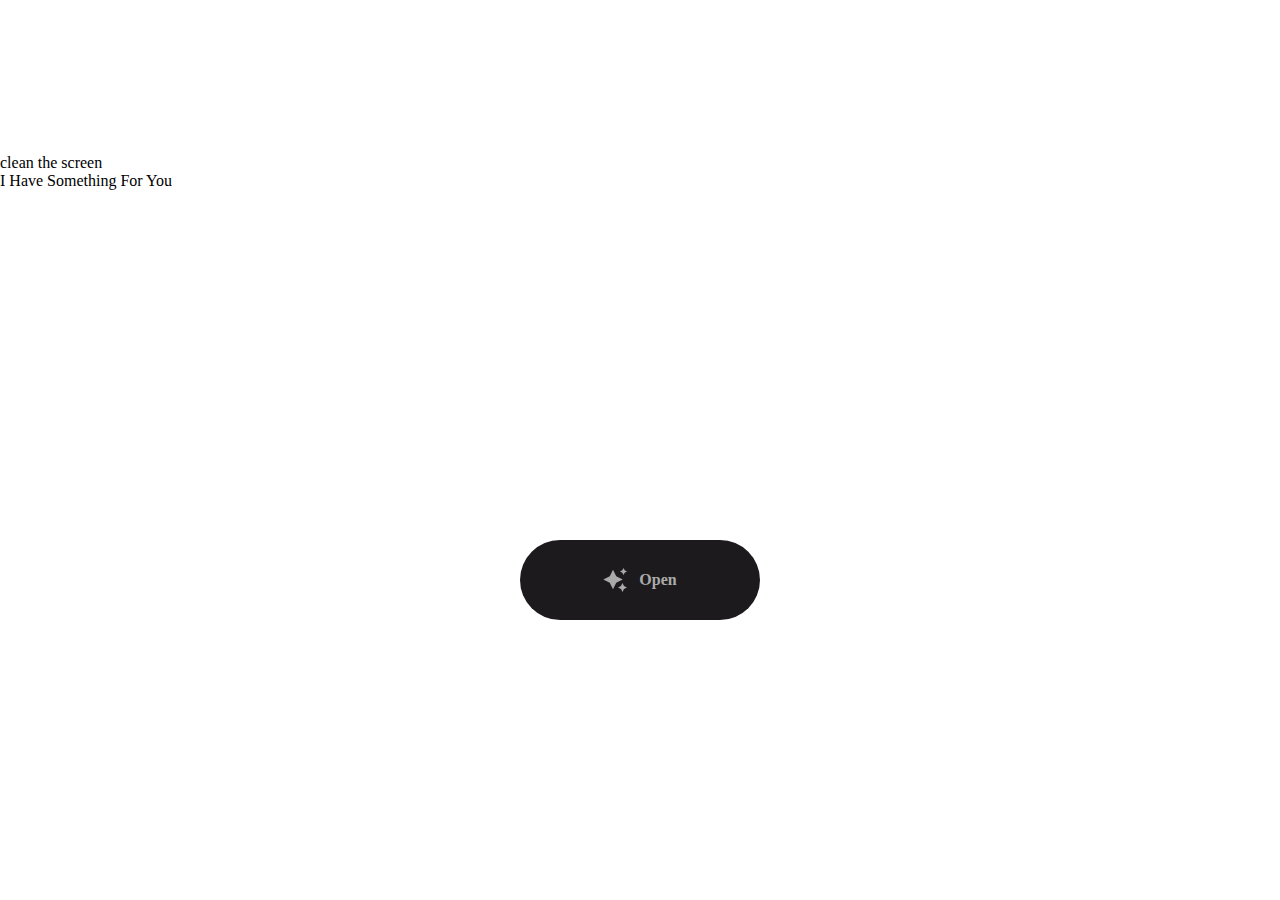
<file: first.html>
<!DOCTYPE html>
<html lang="en">
<head>
    <meta charset="UTF-8">
    <meta name="viewport" content="width=device-width, initial-scale=1.0">
    <link rel="stylesheet" href="first.css">
    <script src="first.js" type="module" src="your-script.js" defer></script>
    <title>She Likes Flowers | Aoudumber Bade</title>
</head>
<body>
    <div class="container">
        <canvas id="canvas"></canvas>
        <div class="clean-btn">
            clean the screen
        </div>
    </div>
    
    <div class="name">
        I Have Something For You
    </div>

     <!-- Button -->
  <div style="position: absolute; top: 60vh; width: 100%; display: flex; justify-content: center;">
    <a href="flower.html" class="btn">
      <svg height="24" width="24" fill="#FFFFFF" viewBox="0 0 24 24" data-name="Layer 1" id="Layer_1" class="sparkle">
        <path
          d="M10,21.236,6.755,14.745.264,11.5,6.755,8.255,10,1.764l3.245,6.491L19.736,11.5l-6.491,3.245ZM18,21l1.5,3L21,21l3-1.5L21,18l-1.5-3L18,18l-3,1.5ZM19.333,4.667,20.5,7l1.167-2.333L24,3.5,21.667,2.333,20.5,0,19.333,2.333,17,3.5Z">
        </path>
      </svg>

      <span class="text">Open</span>
    </a>
  </div>
    
    <script type="x-shader/x-fragment" id="fragmentShader">
        #define PI 3.14159265359
    
        uniform float u_ratio;
        uniform float u_moving;
        uniform float u_stop_time;
        uniform float u_speed;
        uniform vec2 u_stop_randomizer;
        uniform float u_clean;
        uniform vec2 u_point;
        uniform sampler2D u_texture;
        varying vec2 vUv;
    
        float rand(vec2 n) {
            return fract(sin(dot(n, vec2(12.9898, 4.1414))) * 43758.5453);
        }
        float noise(vec2 n) {
            const vec2 d = vec2(0., 1.);
            vec2 b = floor(n), f = smoothstep(vec2(0.), vec2(1.), fract(n));
            return mix(mix(rand(b), rand(b + d.yx), f.x), mix(rand(b + d.xy), rand(b + d.yy), f.x), f.y);
        }
    
        float flower_shape(vec2 _point, float _size, float _outline, float _tickniess, float _noise, float _angle_offset) {
            float random_by_uv = noise(vUv);
    
            float petals_thickness = .5;
            float petals_number = 5. + floor(u_stop_randomizer[0] * 4.);
            float angle_animated_offset = .7 * (random_by_uv - .5) / (1. + 30. * u_stop_time);
            float flower_angle = atan(_point.y, _point.x) - angle_animated_offset;
            float flower_sectoral_shape = abs(sin(flower_angle * .5 * petals_number + _angle_offset)) + _tickniess * petals_thickness;
    
            vec2 flower_size_range = vec2(4., 18.);
            float flower_radial_shape = length(_point) * (flower_size_range[0] + flower_size_range[1] * u_stop_randomizer[0]);
            float radius_noise = sin(flower_angle * 13. + 15. * random_by_uv);
            flower_radial_shape += _noise * radius_noise;
    
            float flower_radius_grow = min(20000. * u_stop_time, 1.);
            flower_radius_grow = 1. / flower_radius_grow;
    
            float flower_shape = 1. - smoothstep(0., _size * flower_sectoral_shape, _outline * flower_radius_grow * flower_radial_shape);
            flower_shape *= (1. - u_moving);
    
            flower_shape *= (1. - step(1., u_stop_time));
    
            return flower_shape;
        }
    
        void main() {
    
            vec3 base = texture2D(u_texture, vUv).xyz;
            vec2 cursor = vUv - u_point.xy;
            cursor.x *= u_ratio;
    
            // ========================================
            // STEM
    
            vec3 stem_color = vec3(0., 2., 1.5);
            float stem_radius = .003 * u_speed * u_moving;
            float stem_shape = 1. - pow(smoothstep(0., stem_radius, dot(cursor, cursor)), .03);
            vec3 stem = stem_shape * stem_color;
    
            // ========================================
            // FLOWER
    
            // flower_shape:
            // - center
            // - size coefficient
            // - bright outline width
            // - extra sectoral weight
            // - noise power
            // - angle offset
    
            vec3 flower_color = vec3(.7 + u_stop_randomizer[1], .8 * u_stop_randomizer[1], 2.9 + u_stop_randomizer[0] * .6);
            vec3 flower_new = flower_color * flower_shape(cursor, 1., .96, 1., .15, 0.);
            vec3 flower_mask = 1. - vec3(flower_shape(cursor, 1.05, 1.07, 1., .15, 0.));
            vec3 flower_mid = vec3(-.6) * flower_shape(cursor, .15, 1., 2., .1, 1.9);
    
            vec3 color = base * flower_mask + (flower_new + flower_mid + stem);
            color *= u_clean;
            color = clamp(color, vec3(.0, .0, .15), vec3(1., 1., .4));
    
            gl_FragColor = vec4(color, 1.);
        }
    
    </script>
    
    <script type="x-shader/x-vertex" id="vertexShader">
        varying vec2 vUv;
    
        void main() {
            vUv = uv;
            gl_Position = vec4(position, 1.);
        }
    </script>
</body>
</html>
</file>
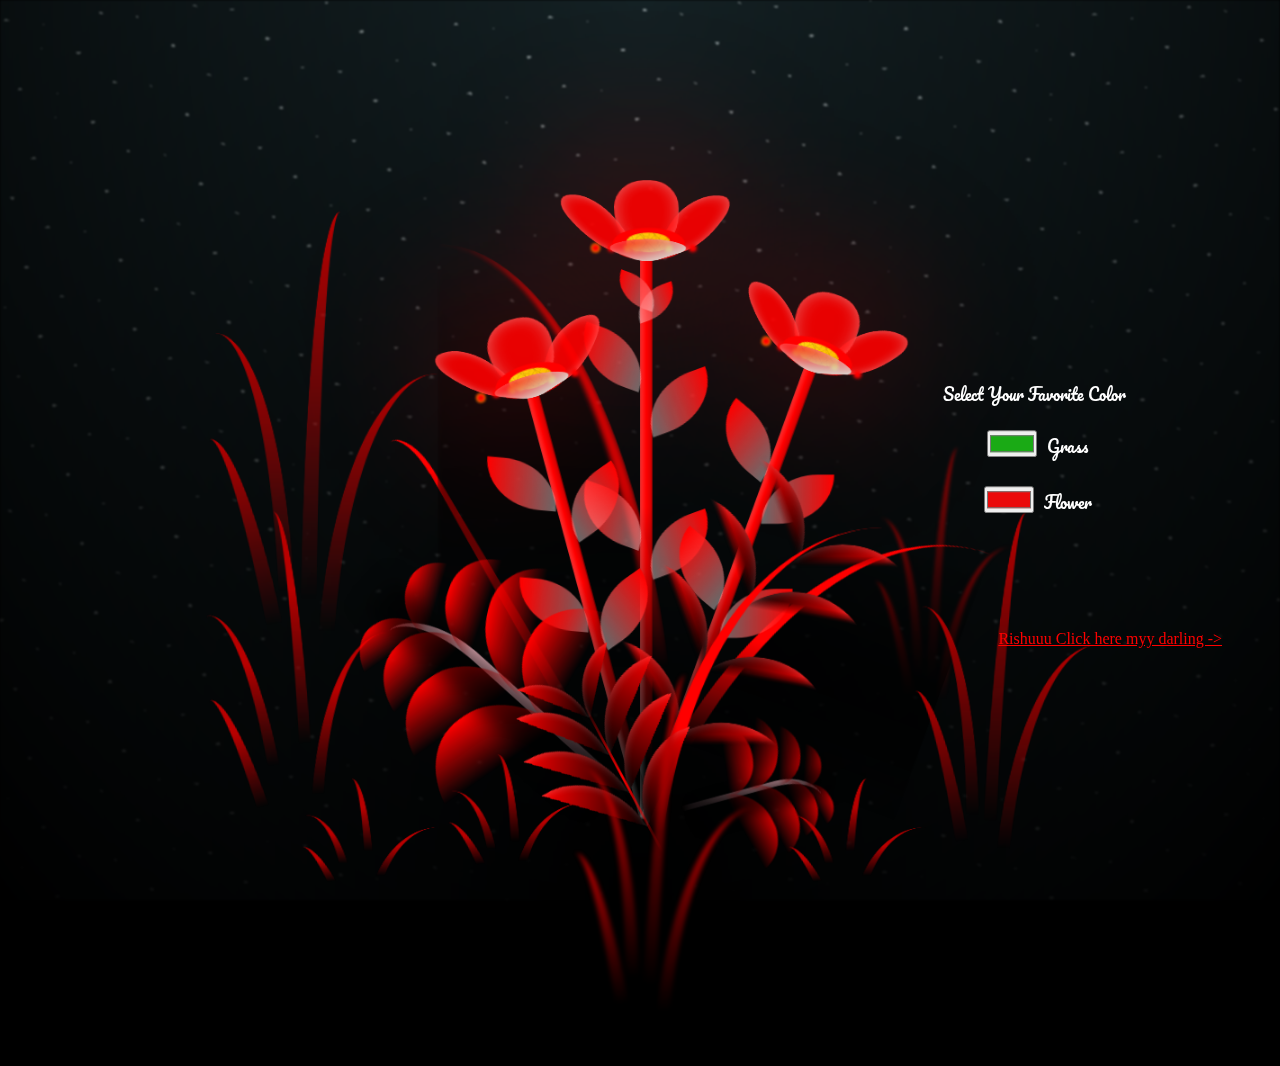
<file: flower.html>
<!DOCTYPE html>
<html lang="en">

<head>
  <meta charset="UTF-8">
  <meta http-equiv="X-UA-Compatible" content="IE=edge">
  <meta name="viewport" content="width=device-width, initial-scale=1.0">
  <link rel="shortcut icon" href="images/gift.png" type="image/x-icon">
  <link rel="stylesheet" href="flower.css">

  <!-- Document Title -->
  <title>FLOWERS</title>
</head>

<body class="not-loaded">

  <div class="color">
    <p>Select Your Favorite Color</p>

    <div>
      <input type="color" id="grass" name="head" value="#1aaa15" />
      <label for="head">Grass</label>
    </div>

    <div>
      <input type="color" id="flower" name="body" value="#eb0909" />
      <label for="body">Flower</label>
    </div>
  </div>

  <!-- Background -->
  <div class="night"></div>

  <!-- Flower -->
  <div class="flowers">
    <div class="flower flower--1">
      <div class="flower__leafs flower__leafs--1">
        <div class="flower__leaf flower__leaf--1"></div>
        <div class="flower__leaf flower__leaf--2"></div>
        <div class="flower__leaf flower__leaf--3"></div>
        <div class="flower__leaf flower__leaf--4"></div>
        <div class="flower__white-circle"></div>

        <div class="flower__light flower__light--1"></div>
        <div class="flower__light flower__light--2"></div>
        <div class="flower__light flower__light--3"></div>
        <div class="flower__light flower__light--4"></div>
        <div class="flower__light flower__light--5"></div>
        <div class="flower__light flower__light--6"></div>
        <div class="flower__light flower__light--7"></div>
        <div class="flower__light flower__light--8"></div>

      </div>
      <div class="flower__line">
        <div class="flower__line__leaf flower__line__leaf--1"></div>
        <div class="flower__line__leaf flower__line__leaf--2"></div>
        <div class="flower__line__leaf flower__line__leaf--3"></div>
        <div class="flower__line__leaf flower__line__leaf--4"></div>
        <div class="flower__line__leaf flower__line__leaf--5"></div>
        <div class="flower__line__leaf flower__line__leaf--6"></div>
      </div>
    </div>

    <div class="flower flower--2">
      <div class="flower__leafs flower__leafs--2">
        <div class="flower__leaf flower__leaf--1"></div>
        <div class="flower__leaf flower__leaf--2"></div>
        <div class="flower__leaf flower__leaf--3"></div>
        <div class="flower__leaf flower__leaf--4"></div>
        <div class="flower__white-circle"></div>

        <div class="flower__light flower__light--1"></div>
        <div class="flower__light flower__light--2"></div>
        <div class="flower__light flower__light--3"></div>
        <div class="flower__light flower__light--4"></div>
        <div class="flower__light flower__light--5"></div>
        <div class="flower__light flower__light--6"></div>
        <div class="flower__light flower__light--7"></div>
        <div class="flower__light flower__light--8"></div>

      </div>
      <div class="flower__line">
        <div class="flower__line__leaf flower__line__leaf--1"></div>
        <div class="flower__line__leaf flower__line__leaf--2"></div>
        <div class="flower__line__leaf flower__line__leaf--3"></div>
        <div class="flower__line__leaf flower__line__leaf--4"></div>
      </div>
    </div>

    <div class="flower flower--3">
      <div class="flower__leafs flower__leafs--3">
        <div class="flower__leaf flower__leaf--1"></div>
        <div class="flower__leaf flower__leaf--2"></div>
        <div class="flower__leaf flower__leaf--3"></div>
        <div class="flower__leaf flower__leaf--4"></div>
        <div class="flower__white-circle"></div>

        <div class="flower__light flower__light--1"></div>
        <div class="flower__light flower__light--2"></div>
        <div class="flower__light flower__light--3"></div>
        <div class="flower__light flower__light--4"></div>
        <div class="flower__light flower__light--5"></div>
        <div class="flower__light flower__light--6"></div>
        <div class="flower__light flower__light--7"></div>
        <div class="flower__light flower__light--8"></div>

      </div>
      <div class="flower__line">
        <div class="flower__line__leaf flower__line__leaf--1"></div>
        <div class="flower__line__leaf flower__line__leaf--2"></div>
        <div class="flower__line__leaf flower__line__leaf--3"></div>
        <div class="flower__line__leaf flower__line__leaf--4"></div>
      </div>
    </div>

    <div class="grow-ans" style="--d:1.2s">
      <div class="flower__g-long">
        <div class="flower__g-long__top"></div>
        <div class="flower__g-long__bottom"></div>
      </div>
    </div>

    <div class="growing-grass">
      <div class="flower__grass flower__grass--1">
        <div class="flower__grass--top"></div>
        <div class="flower__grass--bottom"></div>
        <div class="flower__grass__leaf flower__grass__leaf--1"></div>
        <div class="flower__grass__leaf flower__grass__leaf--2"></div>
        <div class="flower__grass__leaf flower__grass__leaf--3"></div>
        <div class="flower__grass__leaf flower__grass__leaf--4"></div>
        <div class="flower__grass__leaf flower__grass__leaf--5"></div>
        <div class="flower__grass__leaf flower__grass__leaf--6"></div>
        <div class="flower__grass__leaf flower__grass__leaf--7"></div>
        <div class="flower__grass__leaf flower__grass__leaf--8"></div>
        <div class="flower__grass__overlay"></div>
      </div>
    </div>

    <div class="growing-grass">
      <div class="flower__grass flower__grass--2">
        <div class="flower__grass--top"></div>
        <div class="flower__grass--bottom"></div>
        <div class="flower__grass__leaf flower__grass__leaf--1"></div>
        <div class="flower__grass__leaf flower__grass__leaf--2"></div>
        <div class="flower__grass__leaf flower__grass__leaf--3"></div>
        <div class="flower__grass__leaf flower__grass__leaf--4"></div>
        <div class="flower__grass__leaf flower__grass__leaf--5"></div>
        <div class="flower__grass__leaf flower__grass__leaf--6"></div>
        <div class="flower__grass__leaf flower__grass__leaf--7"></div>
        <div class="flower__grass__leaf flower__grass__leaf--8"></div>
        <div class="flower__grass__overlay"></div>
      </div>
    </div>

    <div class="grow-ans" style="--d:2.4s">
      <div class="flower__g-right flower__g-right--1">
        <div class="leaf"></div>
      </div>
    </div>

    <div class="grow-ans" style="--d:2.8s">
      <div class="flower__g-right flower__g-right--2">
        <div class="leaf"></div>
      </div>
    </div>

    <div class="grow-ans" style="--d:2.8s">
      <div class="flower__g-front">
        <div class="flower__g-front__leaf-wrapper flower__g-front__leaf-wrapper--1">
          <div class="flower__g-front__leaf"></div>
        </div>
        <div class="flower__g-front__leaf-wrapper flower__g-front__leaf-wrapper--2">
          <div class="flower__g-front__leaf"></div>
        </div>
        <div class="flower__g-front__leaf-wrapper flower__g-front__leaf-wrapper--3">
          <div class="flower__g-front__leaf"></div>
        </div>
        <div class="flower__g-front__leaf-wrapper flower__g-front__leaf-wrapper--4">
          <div class="flower__g-front__leaf"></div>
        </div>
        <div class="flower__g-front__leaf-wrapper flower__g-front__leaf-wrapper--5">
          <div class="flower__g-front__leaf"></div>
        </div>
        <div class="flower__g-front__leaf-wrapper flower__g-front__leaf-wrapper--6">
          <div class="flower__g-front__leaf"></div>
        </div>
        <div class="flower__g-front__leaf-wrapper flower__g-front__leaf-wrapper--7">
          <div class="flower__g-front__leaf"></div>
        </div>
        <div class="flower__g-front__leaf-wrapper flower__g-front__leaf-wrapper--8">
          <div class="flower__g-front__leaf"></div>
        </div>
        <div class="flower__g-front__line"></div>
      </div>
    </div>

    <div class="grow-ans" style="--d:3.2s">
      <div class="flower__g-fr">
        <div class="leaf"></div>
        <div class="flower__g-fr__leaf flower__g-fr__leaf--1"></div>
        <div class="flower__g-fr__leaf flower__g-fr__leaf--2"></div>
        <div class="flower__g-fr__leaf flower__g-fr__leaf--3"></div>
        <div class="flower__g-fr__leaf flower__g-fr__leaf--4"></div>
        <div class="flower__g-fr__leaf flower__g-fr__leaf--5"></div>
        <div class="flower__g-fr__leaf flower__g-fr__leaf--6"></div>
        <div class="flower__g-fr__leaf flower__g-fr__leaf--7"></div>
        <div class="flower__g-fr__leaf flower__g-fr__leaf--8"></div>
      </div>
    </div>

    <div class="long-g long-g--0">
      <div class="grow-ans" style="--d:3s">
        <div class="leaf leaf--0"></div>
      </div>
      <div class="grow-ans" style="--d:2.2s">
        <div class="leaf leaf--1"></div>
      </div>
      <div class="grow-ans" style="--d:3.4s">
        <div class="leaf leaf--2"></div>
      </div>
      <div class="grow-ans" style="--d:3.6s">
        <div class="leaf leaf--3"></div>
      </div>
    </div>

    <div class="long-g long-g--1">
      <div class="grow-ans" style="--d:3.6s">
        <div class="leaf leaf--0"></div>
      </div>
      <div class="grow-ans" style="--d:3.8s">
        <div class="leaf leaf--1"></div>
      </div>
      <div class="grow-ans" style="--d:4s">
        <div class="leaf leaf--2"></div>
      </div>
      <div class="grow-ans" style="--d:4.2s">
        <div class="leaf leaf--3"></div>
      </div>
    </div>

    <div class="long-g long-g--2">
      <div class="grow-ans" style="--d:4s">
        <div class="leaf leaf--0"></div>
      </div>
      <div class="grow-ans" style="--d:4.2s">
        <div class="leaf leaf--1"></div>
      </div>
      <div class="grow-ans" style="--d:4.4s">
        <div class="leaf leaf--2"></div>
      </div>
      <div class="grow-ans" style="--d:4.6s">
        <div class="leaf leaf--3"></div>
      </div>
    </div>

    <div class="long-g long-g--3">
      <div class="grow-ans" style="--d:4s">
        <div class="leaf leaf--0"></div>
      </div>
      <div class="grow-ans" style="--d:4.2s">
        <div class="leaf leaf--1"></div>
      </div>
      <div class="grow-ans" style="--d:3s">
        <div class="leaf leaf--2"></div>
      </div>
      <div class="grow-ans" style="--d:3.6s">
        <div class="leaf leaf--3"></div>
      </div>
    </div>

    <div class="long-g long-g--4">
      <div class="grow-ans" style="--d:4s">
        <div class="leaf leaf--0"></div>
      </div>
      <div class="grow-ans" style="--d:4.2s">
        <div class="leaf leaf--1"></div>
      </div>
      <div class="grow-ans" style="--d:3s">
        <div class="leaf leaf--2"></div>
      </div>
      <div class="grow-ans" style="--d:3.6s">
        <div class="leaf leaf--3"></div>
      </div>
    </div>

    <div class="long-g long-g--5">
      <div class="grow-ans" style="--d:4s">
        <div class="leaf leaf--0"></div>
      </div>
      <div class="grow-ans" style="--d:4.2s">
        <div class="leaf leaf--1"></div>
      </div>
      <div class="grow-ans" style="--d:3s">
        <div class="leaf leaf--2"></div>
      </div>
      <div class="grow-ans" style="--d:3.6s">
        <div class="leaf leaf--3"></div>
      </div>
    </div>

    <div class="long-g long-g--6">
      <div class="grow-ans" style="--d:4.2s">
        <div class="leaf leaf--0"></div>
      </div>
      <div class="grow-ans" style="--d:4.4s">
        <div class="leaf leaf--1"></div>
      </div>
      <div class="grow-ans" style="--d:4.6s">
        <div class="leaf leaf--2"></div>
      </div>
      <div class="grow-ans" style="--d:4.8s">
        <div class="leaf leaf--3"></div>
      </div>
    </div>

    <div class="long-g long-g--7">
      <div class="grow-ans" style="--d:3s">
        <div class="leaf leaf--0"></div>
      </div>
      <div class="grow-ans" style="--d:3.2s">
        <div class="leaf leaf--1"></div>
      </div>
      <div class="grow-ans" style="--d:3.5s">
        <div class="leaf leaf--2"></div>
      </div>
      <div class="grow-ans" style="--d:3.6s">
        <div class="leaf leaf--3"></div>
      </div>
    </div>
  </div>
  <a class="van_1" href="test.html">Rishuuu Click here myy darling -></a>
  <!-- Title -->
  <h1 class="title"><span id="title"></span></h1>

  <!-- Import Javascript -->
  <script src="flower.js"></script>
  <script>
    document.getElementById('grass').addEventListener('input', function() {
      document.documentElement.style.setProperty('--grass-color', this.value);
    });

    document.getElementById('flower').addEventListener('input', function() {
      document.documentElement.style.setProperty('--flower-color', this.value);
    });
  </script>
</body>

</html>
</file>
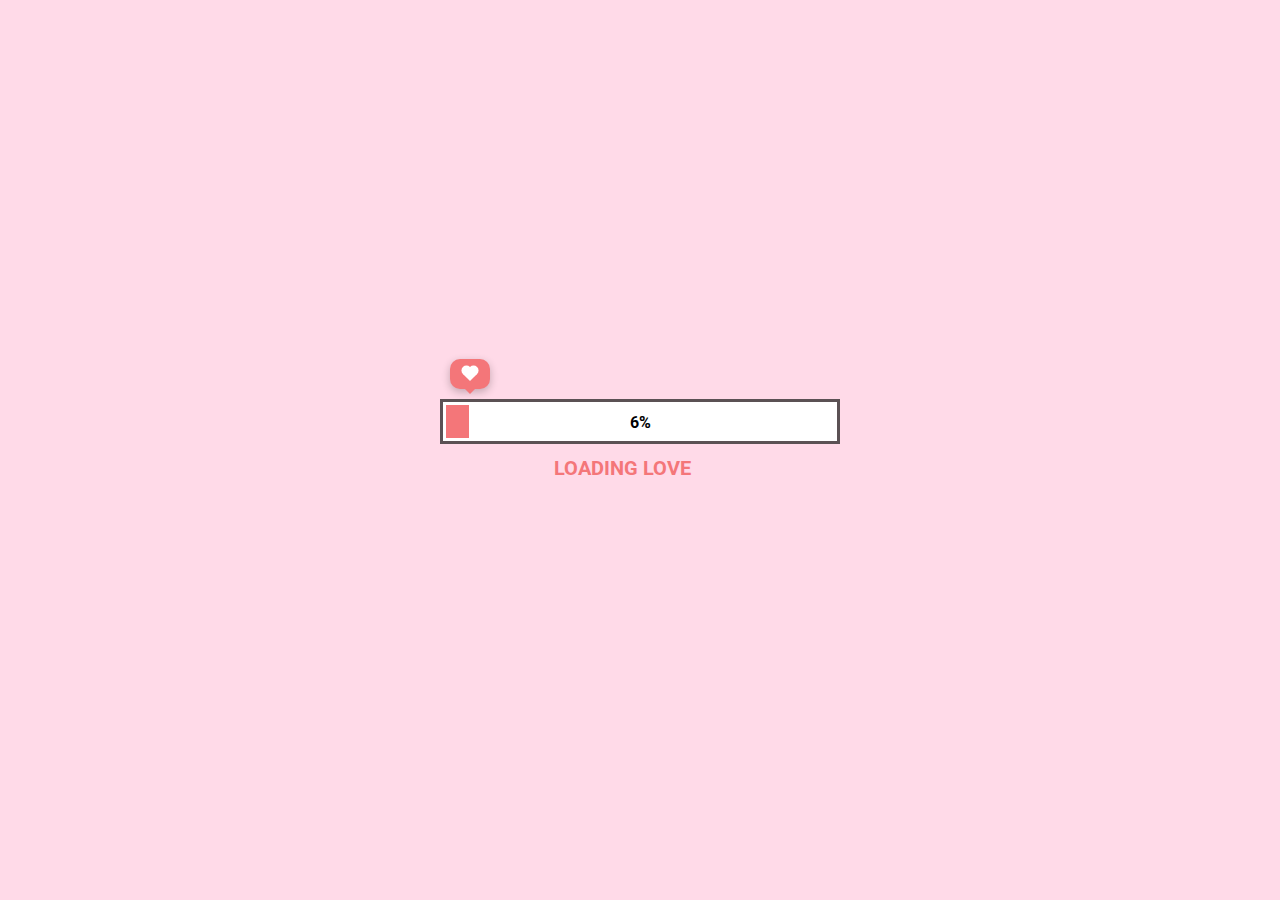
<file: van.html>
<!DOCTYPE html>
<html lang="en">
<head>
    <meta charset="UTF-8">
    <meta name="viewport" content="width=device-width, initial-scale=1.0">
    <link rel="stylesheet" href="van.css">
    <script src="./app.js" defer></script>
    <title>Myy Darling Rishuuu</title>
</head>
<body>
    <div class="loading">
        <div class="boxHeartImg">
            <div class="heartItem item1">
                <img src="Images/heart.png" alt="">
            </div>
            <div class="heartItem item2">
                <img src="Images/heart.png" alt="">
            </div>
            <div class="heartItem item3">
                <img src="Images/heart.png" alt="">
            </div>
        </div>
        <div class="heartBox">
            <div class="heart"></div>
        </div>
        <div class="progress-bar">
            <div class="progress"></div>
            <div class="percent">100%</div>
        </div>
        <h2 class="textBox">
            <span class="textLoad">loading love</span>
            <span class="cricle1">.</span>
            <span class="cricle2">.</span>
            <span class="cricle3">.</span>
        </h2>
        <div class="buttonCLick">
            <img src="Images/cursor.png" alt="">
            <div class="button">
                <p class="textBtn"></p>
            </div>
        </div>
    </div>
</body>
</html>
</file>
<file: first.css>
*,
*::after,
*::before {
  padding: 0;
  margin: 0;
  box-sizing: border-box;
}

:root {
  --dark-color: #000;
}

.night {
  position: fixed;
  left: 50%;
  top: 0;
  transform: translateX(-50%);
  width: 100%;
  height: 100%;
  filter: blur(0.1vmin);
  background-image: radial-gradient(ellipse at top, transparent 0%, var(--dark-color)), radial-gradient(ellipse at bottom, var(--dark-color), rgba(145, 233, 255, 0.2)), repeating-linear-gradient(220deg, rgb(0, 0, 0) 0px, rgb(0, 0, 0) 19px, transparent 19px, transparent 22px), repeating-linear-gradient(189deg, rgb(0, 0, 0) 0px, rgb(0, 0, 0) 19px, transparent 19px, transparent 22px), repeating-linear-gradient(148deg, rgb(0, 0, 0) 0px, rgb(0, 0, 0) 19px, transparent 19px, transparent 22px), linear-gradient(90deg, rgb(255, 255, 250), rgb(240, 240, 240));
}

.title {
  position: absolute;
  top: 0;
  left: 0;
  color: white;
  font-family: 'Courier New', Courier, monospace;

  display: flex;
  flex-wrap: wrap;
  justify-content: center;
  align-content: center;
  align-items: center;

  width: 100%;
  height: 100vh;
  text-shadow: 0 0 20px white;
  letter-spacing: 0px;
}

@media (min-width: 500px) {
  .title {
    letter-spacing: 20px;
  }
}

@keyframes typing {
  from {
    opacity: 0;
  }

  to {
    opacity: 1;
  }
}

/* Terapkan animasi dengan delay */
.title span {
  opacity: 0;
  animation: typing 1s ease forwards;
  animation-delay: var(--delay);
}

a {
  text-decoration: none;
}

.btn {
  border: none;
  width: 15em;
  height: 5em;
  border-radius: 3em;
  display: flex;
  justify-content: center;
  align-items: center;
  gap: 12px;
  background: #1C1A1C;
  cursor: pointer;
  transition: all 450ms ease-in-out;
}

.sparkle {
  fill: #AAAAAA;
  transition: all 800ms ease;
}

.text {
  font-weight: 600;
  color: #AAAAAA;
  font-size: medium;
}

.btn:hover {
  background: linear-gradient(0deg, #A47CF3, #683FEA);
  box-shadow: inset 0px 1px 0px 0px rgba(255, 255, 255, 0.4),
    inset 0px -4px 0px 0px rgba(0, 0, 0, 0.2),
    0px 0px 0px 4px rgba(255, 255, 255, 0.2),
    0px 0px 180px 0px #9917FF;
  transform: translateY(-2px);
}

.btn:hover .text {
  color: white;
}

.btn:hover .sparkle {
  fill: white;
  transform: scale(1.2);
}
</file>
<file: flower.css>
@import url('https://fonts.googleapis.com/css2?family=Amita:wght@400;700&family=Archivo:ital,wght@0,100..900;1,100..900&family=Bilbo+Swash+Caps&family=Inter:opsz,wght@14..32,500&family=Noto+Serif:ital,wght@0,100..900;1,100..900&family=Pacifico&family=Poppins:ital,wght@0,100;0,200;0,300;0,400;0,500;0,600;0,700;0,800;0,900;1,100;1,200;1,300;1,400;1,500;1,600;1,700;1,800;1,900&family=Tiro+Devanagari+Marathi:ital@0;1&display=swap');

*,
*::after,
*::before {
  padding: 0;
  margin: 0;
  box-sizing: border-box;
}

:root {
  --dark-color: #000;
  --grass-color: #b80000;
  --flower-color: #ff0000;
}

.title {
  position: absolute;
  width: 100%;
  text-align: center;
  margin-top: 50px;
  top: 0;
  left: 0;
  color: white;
  font-family: 'Courier New', Courier, monospace;
  font-size: 70px;
  text-shadow: 0px 0px 20px white;
}

body {
  display: flex;
  align-items: flex-end;
  justify-content: center;
  min-height: 100vh;
  background-color: var(--dark-color);
  overflow: hidden;
  perspective: 1000px;
}

.color {
  position: absolute;
  z-index: 9999;
  display: flex;
  flex-direction: column;
  justify-content: center;
  align-items: center;
  font-family: "Pacifico", cursive;
  color: #ffff;
  gap: 16px;
  right: 154px;
  top: 50%;
  transform: translateY(-50%);
}

p,
label {
  font-family: "Pacifico", cursive;
}

input {
  margin: 0.4rem;
}




.night {
  position: fixed;
  left: 50%;
  top: 0;
  transform: translateX(-50%);
  width: 100%;
  height: 100%;
  filter: blur(0.1vmin);
  background-image: radial-gradient(ellipse at top, transparent 0%, var(--dark-color)), radial-gradient(ellipse at bottom, var(--dark-color), rgba(145, 233, 255, 0.2)), repeating-linear-gradient(220deg, rgb(0, 0, 0) 0px, rgb(0, 0, 0) 19px, transparent 19px, transparent 22px), repeating-linear-gradient(189deg, rgb(0, 0, 0) 0px, rgb(0, 0, 0) 19px, transparent 19px, transparent 22px), repeating-linear-gradient(148deg, rgb(0, 0, 0) 0px, rgb(0, 0, 0) 19px, transparent 19px, transparent 22px), linear-gradient(90deg, rgb(255, 255, 250), rgb(240, 240, 240));
}

.flowers {
  position: relative;
  transform: scale(0.9);
}

.flower {
  position: absolute;
  bottom: 10vmin;
  transform-origin: bottom center;
  z-index: 10;
  --fl-speed: 0.8s;
}

.flower--1 {
  animation: moving-flower-1 4s linear infinite;
}

.flower--1 .flower__line {
  height: 70vmin;
  animation-delay: 0.3s;
}

.flower--1 .flower__line__leaf--1 {
  animation: blooming-leaf-right var(--fl-speed) 1.6s backwards;
}

.flower--1 .flower__line__leaf--2 {
  animation: blooming-leaf-right var(--fl-speed) 1.4s backwards;
}

.flower--1 .flower__line__leaf--3 {
  animation: blooming-leaf-left var(--fl-speed) 1.2s backwards;
}

.flower--1 .flower__line__leaf--4 {
  animation: blooming-leaf-left var(--fl-speed) 1s backwards;
}

.flower--1 .flower__line__leaf--5 {
  animation: blooming-leaf-right var(--fl-speed) 1.8s backwards;
}

.flower--1 .flower__line__leaf--6 {
  animation: blooming-leaf-left var(--fl-speed) 2s backwards;
}

.flower--2 {
  left: 50%;
  transform: rotate(20deg);
  animation: moving-flower-2 4s linear infinite;
}

.flower--2 .flower__line {
  height: 60vmin;
  animation-delay: 0.6s;
}

.flower--2 .flower__line__leaf--1 {
  animation: blooming-leaf-right var(--fl-speed) 1.9s backwards;
}

.flower--2 .flower__line__leaf--2 {
  animation: blooming-leaf-right var(--fl-speed) 1.7s backwards;
}

.flower--2 .flower__line__leaf--3 {
  animation: blooming-leaf-left var(--fl-speed) 1.5s backwards;
}

.flower--2 .flower__line__leaf--4 {
  animation: blooming-leaf-left var(--fl-speed) 1.3s backwards;
}

.flower--3 {
  left: 50%;
  transform: rotate(-15deg);
  animation: moving-flower-3 4s linear infinite;
}

.flower--3 .flower__line {
  animation-delay: 0.9s;
}

.flower--3 .flower__line__leaf--1 {
  animation: blooming-leaf-right var(--fl-speed) 2.5s backwards;
}

.flower--3 .flower__line__leaf--2 {
  animation: blooming-leaf-right var(--fl-speed) 2.3s backwards;
}

.flower--3 .flower__line__leaf--3 {
  animation: blooming-leaf-left var(--fl-speed) 2.1s backwards;
}

.flower--3 .flower__line__leaf--4 {
  animation: blooming-leaf-left var(--fl-speed) 1.9s backwards;
}

.flower__leafs {
  position: relative;
  animation: blooming-flower 2s backwards;
}

.flower__leafs--1 {
  animation-delay: 1.1s;
}

.flower__leafs--2 {
  animation-delay: 1.4s;
}

.flower__leafs--3 {
  animation-delay: 1.7s;
}

.flower__leafs::after {
  content: "";
  position: absolute;
  left: 0;
  top: 0;
  transform: translate(-50%, -100%);
  width: 8vmin;
  height: 8vmin;
  background-color: var(--flower-color);
  filter: blur(10vmin);
}

.flower__leaf {
  position: absolute;
  bottom: 0;
  left: 50%;
  width: 8vmin;
  height: 11vmin;
  border-radius: 51% 49% 47% 53%/44% 45% 55% 69%;
  background-color: #a7ffee;
  background-image: linear-gradient(to top, var(--flower-color), var(--flower-color));
  transform-origin: bottom center;
  opacity: 0.9;
  box-shadow: inset 0 0 2vmin rgba(255, 255, 255, 0.5);
}

.flower__leaf--1 {
  transform: translate(-10%, 1%) rotateY(40deg) rotateX(-50deg);
}

.flower__leaf--2 {
  transform: translate(-50%, -4%) rotateX(40deg);
}

.flower__leaf--3 {
  transform: translate(-90%, 0%) rotateY(45deg) rotateX(50deg);
}

.flower__leaf--4 {
  width: 8vmin;
  height: 8vmin;
  transform-origin: bottom left;
  border-radius: 4vmin 10vmin 4vmin 4vmin;
  transform: translate(0%, 18%) rotateX(70deg) rotate(-43deg);
  background-image: linear-gradient(to top, rgba(255, 2555, 255, 0.4), var(--flower-color));
  z-index: 1;
  opacity: 0.8;
  -webkit-transform: translate(0%, 18%) rotateX(70deg) rotate(-43deg);
  -moz-transform: translate(0%, 18%) rotateX(70deg) rotate(-43deg);
  -ms-transform: translate(0%, 18%) rotateX(70deg) rotate(-43deg);
  -o-transform: translate(0%, 18%) rotateX(70deg) rotate(-43deg);
}

.flower__white-circle {
  position: absolute;
  left: -3.5vmin;
  top: -3vmin;
  width: 9vmin;
  height: 4vmin;
  border-radius: 50%;
  background-color: var(--flower-color);
}

.flower__white-circle::after {
  content: "";
  position: absolute;
  left: 50%;
  top: 45%;
  transform: translate(-50%, -50%);
  width: 60%;
  height: 60%;
  border-radius: inherit;
  background-image: repeating-linear-gradient(135deg, rgba(0, 0, 0, 0.03) 0px, rgba(0, 0, 0, 0.03) 1px, transparent 1px, transparent 12px), repeating-linear-gradient(45deg, rgba(0, 0, 0, 0.03) 0px, rgba(0, 0, 0, 0.03) 1px, transparent 1px, transparent 12px), repeating-linear-gradient(67.5deg, rgba(0, 0, 0, 0.03) 0px, rgba(0, 0, 0, 0.03) 1px, transparent 1px, transparent 12px), repeating-linear-gradient(135deg, rgba(0, 0, 0, 0.03) 0px, rgba(0, 0, 0, 0.03) 1px, transparent 1px, transparent 12px), repeating-linear-gradient(45deg, rgba(0, 0, 0, 0.03) 0px, rgba(0, 0, 0, 0.03) 1px, transparent 1px, transparent 12px), repeating-linear-gradient(112.5deg, rgba(0, 0, 0, 0.03) 0px, rgba(0, 0, 0, 0.03) 1px, transparent 1px, transparent 12px), repeating-linear-gradient(112.5deg, rgba(0, 0, 0, 0.03) 0px, rgba(0, 0, 0, 0.03) 1px, transparent 1px, transparent 12px), repeating-linear-gradient(45deg, rgba(0, 0, 0, 0.03) 0px, rgba(0, 0, 0, 0.03) 1px, transparent 1px, transparent 12px), repeating-linear-gradient(22.5deg, rgba(0, 0, 0, 0.03) 0px, rgba(0, 0, 0, 0.03) 1px, transparent 1px, transparent 12px), repeating-linear-gradient(45deg, rgba(0, 0, 0, 0.03) 0px, rgba(0, 0, 0, 0.03) 1px, transparent 1px, transparent 12px), repeating-linear-gradient(22.5deg, rgba(0, 0, 0, 0.03) 0px, rgba(0, 0, 0, 0.03) 1px, transparent 1px, transparent 12px), repeating-linear-gradient(135deg, rgba(0, 0, 0, 0.03) 0px, rgba(0, 0, 0, 0.03) 1px, transparent 1px, transparent 12px), repeating-linear-gradient(157.5deg, rgba(0, 0, 0, 0.03) 0px, rgba(0, 0, 0, 0.03) 1px, transparent 1px, transparent 12px), repeating-linear-gradient(67.5deg, rgba(0, 0, 0, 0.03) 0px, rgba(0, 0, 0, 0.03) 1px, transparent 1px, transparent 12px), repeating-linear-gradient(67.5deg, rgba(0, 0, 0, 0.03) 0px, rgba(0, 0, 0, 0.03) 1px, transparent 1px, transparent 12px), linear-gradient(90deg, rgb(255, 235, 18), rgb(255, 206, 0));
}

.flower__line {
  height: 55vmin;
  width: 1.5vmin;
  background-image: linear-gradient(to left, rgba(0, 0, 0, 0.2), transparent, rgba(255, 255, 255, 0.2)), linear-gradient(to top, transparent 10%, var(--flower-color), var(--flower-color));
  box-shadow: inset 0 0 2px rgba(0, 0, 0, 0.5);
  animation: grow-flower-tree 4s backwards;
}

.flower__line__leaf {
  --w: 7vmin;
  --h: calc(var(--w) + 2vmin);
  position: absolute;
  top: 20%;
  left: 90%;
  width: var(--w);
  height: var(--h);
  border-top-right-radius: var(--h);
  border-bottom-left-radius: var(--h);
  background-image: linear-gradient(to top, rgba(255, 255, 255, 0.4), var(--flower-color));
}

.flower__line__leaf--1 {
  transform: rotate(70deg) rotateY(30deg);
}

.flower__line__leaf--2 {
  top: 45%;
  transform: rotate(70deg) rotateY(30deg);
}

.flower__line__leaf--3,
.flower__line__leaf--4,
.flower__line__leaf--6 {
  border-top-right-radius: 0;
  border-bottom-left-radius: 0;
  border-top-left-radius: var(--h);
  border-bottom-right-radius: var(--h);
  left: -460%;
  top: 12%;
  transform: rotate(-70deg) rotateY(30deg);
}

.flower__line__leaf--4 {
  top: 40%;
}

.flower__line__leaf--5 {
  top: 0;
  transform-origin: left;
  transform: rotate(70deg) rotateY(30deg) scale(0.6);
}

.flower__line__leaf--6 {
  top: -2%;
  left: -450%;
  transform-origin: right;
  transform: rotate(-70deg) rotateY(30deg) scale(0.6);
}

.flower__light {
  position: absolute;
  bottom: 0vmin;
  width: 1vmin;
  height: 1vmin;
  background-color: rgb(255, 251, 0);
  border-radius: 50%;
  filter: blur(0.2vmin);
  animation: light-ans 4s linear infinite backwards;
}

.flower__light:nth-child(odd) {
  background-color: var(--flower-color);
}

.flower__light--1 {
  left: -2vmin;
  animation-delay: 1s;
}

.flower__light--2 {
  left: 3vmin;
  animation-delay: 0.5s;
}

.flower__light--3 {
  left: -6vmin;
  animation-delay: 0.3s;
}

.flower__light--4 {
  left: 6vmin;
  animation-delay: 0.9s;
}

.flower__light--5 {
  left: -1vmin;
  animation-delay: 1.5s;
}

.flower__light--6 {
  left: -4vmin;
  animation-delay: 3s;
}

.flower__light--7 {
  left: 3vmin;
  animation-delay: 2s;
}

.flower__light--8 {
  left: -6vmin;
  animation-delay: 3.5s;
}

.flower__grass {
  --c: var(--flower-color);
  --line-w: 1.5vmin;
  position: absolute;
  bottom: 12vmin;
  left: -7vmin;
  display: flex;
  flex-direction: column;
  align-items: flex-end;
  z-index: 20;
  transform-origin: bottom center;
  transform: rotate(-48deg) rotateY(40deg);
}

.flower__grass--1 {
  animation: moving-grass 2s linear infinite;
}

.flower__grass--2 {
  left: 2vmin;
  bottom: 10vmin;
  transform: scale(0.5) rotate(75deg) rotateX(10deg) rotateY(-200deg);
  opacity: 0.8;
  z-index: 0;
  animation: moving-grass--2 1.5s linear infinite;
}

.flower__grass--top {
  width: 7vmin;
  height: 10vmin;
  border-top-right-radius: 100%;
  border-right: var(--line-w) solid pink; /* Changed border color to pink */
  transform-origin: bottom center;
  transform: rotate(-2deg);
}

.flower__grass--bottom {
  margin-top: -2px;
  width: var(--line-w);
  height: 25vmin;
  background-image: linear-gradient(to top, transparent, pink); /* Changed gradient color to pink */
}

.flower__grass__leaf {
  --size: 10vmin;
  position: absolute;
  width: calc(var(--size) * 2.1);
  height: var(--size);
  border-top-left-radius: var(--size);
  border-top-right-radius: var(--size);
  background-image: linear-gradient(to top, transparent, transparent 30%, var(--c));
  z-index: 100;
}

.flower__grass__leaf--1 {
  top: -6%;
  left: 30%;
  --size: 6vmin;
  transform: rotate(-20deg);
  animation: growing-grass-ans--1 2s 2.6s backwards;
}
.van_1{
  position: absolute;
  top:70%;
  color:red;
  left:78%;
}
@keyframes growing-grass-ans--1 {
  0% {
    transform-origin: bottom left;
    transform: rotate(-20deg) scale(0);
  }
}

.flower__grass__leaf--2 {
  top: -5%;
  left: -110%;
  --size: 6vmin;
  transform: rotate(10deg);
  animation: growing-grass-ans--2 2s 2.4s linear backwards;
}

@keyframes growing-grass-ans--2 {
  0% {
    transform-origin: bottom right;
    transform: rotate(10deg) scale(0);
  }
}

.flower__grass__leaf--3 {
  top: 5%;
  left: 60%;
  --size: 8vmin;
  transform: rotate(-18deg) rotateX(-20deg);
  animation: growing-grass-ans--3 2s 2.2s linear backwards;
}

@keyframes growing-grass-ans--3 {
  0% {
    transform-origin: bottom left;
    transform: rotate(-18deg) rotateX(-20deg) scale(0);
  }
}

.flower__grass__leaf--4 {
  top: 6%;
  left: -135%;
  --size: 8vmin;
  transform: rotate(2deg);
  animation: growing-grass-ans--4 2s 2s linear backwards;
}

@keyframes growing-grass-ans--4 {
  0% {
    transform-origin: bottom right;
    transform: rotate(2deg) scale(0);
  }
}

.flower__grass__leaf--5 {
  top: 20%;
  left: 60%;
  --size: 10vmin;
  transform: rotate(-24deg) rotateX(-20deg);
  animation: growing-grass-ans--5 2s 1.8s linear backwards;
}

@keyframes growing-grass-ans--5 {
  0% {
    transform-origin: bottom left;
    transform: rotate(-24deg) rotateX(-20deg) scale(0);
  }
}

.flower__grass__leaf--6 {
  top: 22%;
  left: -180%;
  --size: 10vmin;
  transform: rotate(10deg);
  animation: growing-grass-ans--6 2s 1.6s linear backwards;
}

@keyframes growing-grass-ans--6 {
  0% {
    transform-origin: bottom right;
    transform: rotate(10deg) scale(0);
  }
}

.flower__grass__leaf--7 {
  top: 39%;
  left: 70%;
  --size: 10vmin;
  transform: rotate(-10deg);
  animation: growing-grass-ans--7 2s 1.4s linear backwards;
}

@keyframes growing-grass-ans--7 {
  0% {
    transform-origin: bottom left;
    transform: rotate(-10deg) scale(0);
  }
}

.flower__grass__leaf--8 {
  top: 40%;
  left: -215%;
  --size: 11vmin;
  transform: rotate(10deg);
  animation: growing-grass-ans--8 2s 1.2s linear backwards;
}

@keyframes growing-grass-ans--8 {
  0% {
    transform-origin: bottom right;
    transform: rotate(10deg) scale(0);
  }
}

.flower__grass__overlay {
  position: absolute;
  top: -10%;
  right: 0%;
  width: 100%;
  height: 100%;
  background-color: rgba(0, 0, 0, 0.6);
  filter: blur(1.5vmin);
  z-index: 100;
}

.flower__g-long {
  --w: 2vmin;
  --h: 6vmin;
  --c: var(--flower-color);
  position: absolute;
  bottom: 10vmin;
  left: -3vmin;
  transform-origin: bottom center;
  transform: rotate(-30deg) rotateY(-20deg);
  display: flex;
  flex-direction: column;
  align-items: flex-end;
  animation: flower-g-long-ans 3s linear infinite;
}

@keyframes flower-g-long-ans {

  0%,
  100% {
    transform: rotate(-30deg) rotateY(-20deg);
  }

  50% {
    transform: rotate(-32deg) rotateY(-20deg);
  }
}

.flower__g-long__top {
  top: calc(var(--h) * -1);
  width: calc(var(--w) + 1vmin);
  height: var(--h);
  border-top-right-radius: 100%;
  border-right: 0.7vmin solid var(--c);
  transform: translate(-0.7vmin, 1vmin);
}

.flower__g-long__bottom {
  width: var(--w);
  height: 50vmin;
  transform-origin: bottom center;
  background-image: linear-gradient(to top, transparent 30%, var(--c));
  box-shadow: inset 0 0 2px rgba(0, 0, 0, 0.5);
  -webkit-clip-path: polygon(35% 0, 65% 1%, 100% 100%, 0% 100%);
  clip-path: polygon(35% 0, 65% 1%, 100% 100%, 0% 100%);
}

.flower__g-right {
  position: absolute;
  bottom: 6vmin;
  left: -2vmin;
  transform-origin: bottom left;
  transform: rotate(20deg);
}

.flower__g-right .leaf {
  width: 30vmin;
  height: 50vmin;
  border-top-left-radius: 100%;
  border-left: 2vmin solid var(--flower-color);
  background-image: linear-gradient(to bottom, transparent, var(--dark-color) 60%);
  -webkit-mask-image: linear-gradient(to top, transparent 30%, var(--flower-color) 60%);
}

.flower__g-right--1 {
  animation: flower-g-right-ans 2.5s linear infinite;
}

.flower__g-right--2 {
  left: 5vmin;
  transform: rotateY(-180deg);
  animation: flower-g-right-ans--2 3s linear infinite;
}

.flower__g-right--2 .leaf {
  height: 75vmin;
  filter: blur(0.3vmin);
  opacity: 0.8;
}

@keyframes flower-g-right-ans {

  0%,
  100% {
    transform: rotate(20deg);
  }

  50% {
    transform: rotate(24deg) rotateX(-20deg);
  }
}

@keyframes flower-g-right-ans--2 {

  0%,
  100% {
    transform: rotateY(-180deg) rotate(0deg) rotateX(-20deg);
  }

  50% {
    transform: rotateY(-180deg) rotate(6deg) rotateX(-20deg);
  }
}

.flower__g-front {
  position: absolute;
  bottom: 6vmin;
  left: 2.5vmin;
  z-index: 100;
  transform-origin: bottom center;
  transform: rotate(-28deg) rotateY(30deg) scale(1.04);
  animation: flower__g-front-ans 2s linear infinite;
}

@keyframes flower__g-front-ans {

  0%,
  100% {
    transform: rotate(-28deg) rotateY(30deg) scale(1.04);
  }

  50% {
    transform: rotate(-35deg) rotateY(40deg) scale(1.04);
  }
}

.flower__g-front__line {
  width: 0.3vmin;
  height: 20vmin;
  background-image: linear-gradient(to top, transparent, var(--flower-color), transparent 100%);
  position: relative;
}

.flower__g-front__leaf-wrapper {
  position: absolute;
  top: 0;
  left: 0;
  transform-origin: bottom left;
  transform: rotate(10deg);
}

.flower__g-front__leaf-wrapper:nth-child(even) {
  left: 0vmin;
  transform: rotateY(-180deg) rotate(5deg);
  animation: flower__g-front__leaf-left-ans 1s ease-in backwards;
}

.flower__g-front__leaf-wrapper:nth-child(odd) {
  animation: flower__g-front__leaf-ans 1s ease-in backwards;
}

.flower__g-front__leaf-wrapper--1 {
  top: -8vmin;
  transform: scale(0.7);
  animation: flower__g-front__leaf-ans 1s 5.5s ease-in backwards !important;
}

.flower__g-front__leaf-wrapper--2 {
  top: -8vmin;
  transform: rotateY(-180deg) scale(0.7) !important;
  animation: flower__g-front__leaf-left-ans-2 1s 4.6s ease-in backwards !important;
}

.flower__g-front__leaf-wrapper--3 {
  top: -3vmin;
  animation: flower__g-front__leaf-ans 1s 4.6s ease-in backwards;
}

.flower__g-front__leaf-wrapper--4 {
  top: -3vmin;
  transform: rotateY(-180deg) scale(0.9) !important;
  animation: flower__g-front__leaf-left-ans-2 1s 4.6s ease-in backwards !important;
}

@keyframes flower__g-front__leaf-left-ans-2 {
  0% {
    transform: rotateY(-180deg) scale(0);
  }
}

.flower__g-front__leaf-wrapper--5,
.flower__g-front__leaf-wrapper--6 {
  top: 2vmin;
}

.flower__g-front__leaf-wrapper--7,
.flower__g-front__leaf-wrapper--8 {
  top: 6.5vmin;
}

.flower__g-front__leaf-wrapper--2 {
  animation-delay: 5.2s !important;
}

.flower__g-front__leaf-wrapper--3 {
  animation-delay: 4.9s !important;
}

.flower__g-front__leaf-wrapper--5 {
  animation-delay: 4.3s !important;
}

.flower__g-front__leaf-wrapper--6 {
  animation-delay: 4.1s !important;
}

.flower__g-front__leaf-wrapper--7 {
  animation-delay: 3.8s !important;
}

.flower__g-front__leaf-wrapper--8 {
  animation-delay: 3.5s !important;
}

@keyframes flower__g-front__leaf-ans {
  0% {
    transform: rotate(10deg) scale(0);
  }
}

@keyframes flower__g-front__leaf-left-ans {
  0% {
    transform: rotateY(-180deg) rotate(5deg) scale(0);
  }
}

.flower__g-front__leaf {
  width: 10vmin;
  height: 10vmin;
  border-radius: 100% 0% 0% 100%/100% 100% 0% 0%;
  box-shadow: inset 0 2px 1vmin hsla(0, 0%, 100%, 0.2);
  background-image: linear-gradient(to bottom left, transparent, var(--dark-color)), linear-gradient(to bottom right, var(--flower-color) 50%, transparent 50%, transparent);
  -webkit-mask-image: linear-gradient(to bottom right, var(--flower-color) 50%, transparent 50%, transparent);
  mask-image: linear-gradient(to bottom right, var(--flower-color) 50%, transparent 50%, transparent);
}

.flower__g-fr {
  position: absolute;
  bottom: -4vmin;
  left: vmin;
  transform-origin: bottom left;
  z-index: 10;
  animation: flower__g-fr-ans 2s linear infinite;
}

@keyframes flower__g-fr-ans {

  0%,
  100% {
    transform: rotate(2deg);
  }

  50% {
    transform: rotate(4deg);
    -webkit-transform: rotate(4deg);
    -moz-transform: rotate(4deg);
    -ms-transform: rotate(4deg);
    -o-transform: rotate(4deg);
  }
}

.flower__g-fr .leaf {
  width: 30vmin;
  height: 50vmin;
  border-top-left-radius: 100%;
  border-left: 2vmin solid var(--flower-color);
  -webkit-mask-image: linear-gradient(to top, transparent 25%, var(--flower-color) 50%);
  position: relative;
  z-index: 1;
}

.flower__g-fr__leaf {
  position: absolute;
  top: 0;
  left: 0;
  width: 10vmin;
  height: 10vmin;
  border-radius: 100% 0% 0% 100%/100% 100% 0% 0%;
  box-shadow: inset 0 2px 1vmin hsla(0, 0%, 100%, 0.2);
  background-image: linear-gradient(to bottom left, transparent, var(--dark-color) 98%), linear-gradient(to bottom right, var(--flower-color) 45%, transparent 50%, transparent);
  -webkit-mask-image: linear-gradient(135deg, var(--flower-color) 40%, transparent 50%, transparent);
}

.flower__g-fr__leaf--1 {
  left: 20vmin;
  transform: rotate(45deg);
  animation: flower__g-fr-leaft-ans-1 0.5s 5.2s linear backwards;
}

@keyframes flower__g-fr-leaft-ans-1 {
  0% {
    transform-origin: left;
    transform: rotate(45deg) scale(0);
  }
}

.flower__g-fr__leaf--2 {
  left: 12vmin;
  top: -7vmin;
  transform: rotate(25deg) rotateY(-180deg);
  animation: flower__g-fr-leaft-ans-6 0.5s 5s linear backwards;
}

.flower__g-fr__leaf--3 {
  left: 15vmin;
  top: 6vmin;
  transform: rotate(55deg);
  animation: flower__g-fr-leaft-ans-5 0.5s 4.8s linear backwards;
}

.flower__g-fr__leaf--4 {
  left: 6vmin;
  top: -2vmin;
  transform: rotate(25deg) rotateY(-180deg);
  animation: flower__g-fr-leaft-ans-6 0.5s 4.6s linear backwards;
}

.flower__g-fr__leaf--5 {
  left: 10vmin;
  top: 14vmin;
  transform: rotate(55deg);
  animation: flower__g-fr-leaft-ans-5 0.5s 4.4s linear backwards;
}

@keyframes flower__g-fr-leaft-ans-5 {
  0% {
    transform-origin: left;
    transform: rotate(55deg) scale(0);
  }
}

.flower__g-fr__leaf--6 {
  left: 0vmin;
  top: 6vmin;
  transform: rotate(25deg) rotateY(-180deg);
  animation: flower__g-fr-leaft-ans-6 0.5s 4.2s linear backwards;
}

@keyframes flower__g-fr-leaft-ans-6 {
  0% {
    transform-origin: right;
    transform: rotate(25deg) rotateY(-180deg) scale(0);
  }
}

.flower__g-fr__leaf--7 {
  left: 5vmin;
  top: 22vmin;
  transform: rotate(45deg);
  animation: flower__g-fr-leaft-ans-7 0.5s 4s linear backwards;
}

@keyframes flower__g-fr-leaft-ans-7 {
  0% {
    transform-origin: left;
    transform: rotate(45deg) scale(0);
  }
}

.flower__g-fr__leaf--8 {
  left: -4vmin;
  top: 15vmin;
  transform: rotate(15deg) rotateY(-180deg);
  animation: flower__g-fr-leaft-ans-8 0.5s 3.8s linear backwards;
}

@keyframes flower__g-fr-leaft-ans-8 {
  0% {
    transform-origin: right;
    transform: rotate(15deg) rotateY(-180deg) scale(0);
  }
}

.long-g {
  position: absolute;
  bottom: 25vmin;
  left: -42vmin;
  transform-origin: bottom left;
}

.long-g--1 {
  bottom: 0vmin;
  transform: scale(0.8) rotate(-5deg);
}

.long-g--1 .leaf {
  -webkit-mask-image: linear-gradient(to top, transparent 40%, var(--flower-color) 80%) !important;
}

.long-g--1 .leaf--1 {
  --w: 5vmin;
  --h: 60vmin;
  left: -2vmin;
  transform: rotate(3deg) rotateY(-180deg);
}

.long-g--2,
.long-g--3 {
  bottom: -3vmin;
  left: -35vmin;
  transform-origin: center;
  transform: scale(0.6) rotateX(60deg);
}

.long-g--2 .leaf,
.long-g--3 .leaf {
  -webkit-mask-image: linear-gradient(to top, transparent 50%, var(--flower-color) 80%) !important;
}

.long-g--2 .leaf--1,
.long-g--3 .leaf--1 {
  left: -1vmin;
  transform: rotateY(-180deg);
}

.long-g--3 {
  left: -17vmin;
  bottom: 0vmin;
}

.long-g--3 .leaf {
  -webkit-mask-image: linear-gradient(to top, transparent 40%, var(--flower-color) 80%) !important;
}

.long-g--4 {
  left: 25vmin;
  bottom: -3vmin;
  transform-origin: center;
  transform: scale(0.6) rotateX(60deg);
}

.long-g--4 .leaf {
  -webkit-mask-image: linear-gradient(to top, transparent 50%, var(--flower-color) 80%) !important;
}

.long-g--5 {
  left: 42vmin;
  bottom: 0vmin;
  transform: scale(0.8) rotate(2deg);
}

.long-g--6 {
  left: 0vmin;
  bottom: -20vmin;
  z-index: 100;
  filter: blur(0.3vmin);
  transform: scale(0.8) rotate(2deg);
}

.long-g--7 {
  left: 35vmin;
  bottom: 20vmin;
  z-index: -1;
  filter: blur(0.3vmin);
  transform: scale(0.6) rotate(2deg);
  opacity: 0.7;
}

.long-g .leaf {
  --w: 15vmin;
  --h: 40vmin;
  --c: var(--grass-color);
  position: absolute;
  bottom: 0;
  width: var(--w);
  height: var(--h);
  border-top-left-radius: 100%;
  border-left: 2vmin solid var(--c);
  -webkit-mask-image: linear-gradient(to top, transparent 20%, var(--dark-color));
  transform-origin: bottom center;
}

.long-g .leaf--0 {
  left: 2vmin;
  animation: leaf-ans-1 4s linear infinite;
}

.long-g .leaf--1 {
  --w: 5vmin;
  --h: 60vmin;
  animation: leaf-ans-1 4s linear infinite;
}

.long-g .leaf--2 {
  --w: 10vmin;
  --h: 40vmin;
  left: -0.5vmin;
  bottom: 5vmin;
  transform-origin: bottom left;
  transform: rotateY(-180deg);
  animation: leaf-ans-2 3s linear infinite;
}

.long-g .leaf--3 {
  --w: 5vmin;
  --h: 30vmin;
  left: -1vmin;
  bottom: 3.2vmin;
  transform-origin: bottom left;
  transform: rotate(-10deg) rotateY(-180deg);
  animation: leaf-ans-3 3s linear infinite;
}

@keyframes leaf-ans-1 {

  0%,
  100% {
    transform: rotate(-5deg) scale(1);
  }

  50% {
    transform: rotate(5deg) scale(1.1);
  }
}

@keyframes leaf-ans-2 {

  0%,
  100% {
    transform: rotateY(-180deg) rotate(5deg);
  }

  50% {
    transform: rotateY(-180deg) rotate(0deg) scale(1.1);
  }
}

@keyframes leaf-ans-3 {

  0%,
  100% {
    transform: rotate(-10deg) rotateY(-180deg);
  }

  50% {
    transform: rotate(-20deg) rotateY(-180deg);
  }
}

.grow-ans {
  animation: grow-ans 2s var(--d) backwards;
}

@keyframes grow-ans {
  0% {
    transform: scale(0);
    opacity: 0;
  }
}

.growing-grass {
  animation: growing-grass-ans 1s 2s backwards;
  background-color: pink; /* Added background color */
}

@keyframes light-ans {
  0% {
    opacity: 0;
    transform: translateY(0vmin);
  }

  25% {
    opacity: 1;
    transform: translateY(-5vmin) translateX(-2vmin);
  }

  50% {
    opacity: 1;
    transform: translateY(-15vmin) translateX(2vmin);
    filter: blur(0.2vmin);
  }

  75% {
    transform: translateY(-20vmin) translateX(-2vmin);
    filter: blur(0.2vmin);
  }

  100% {
    transform: translateY(-30vmin);
    opacity: 0;
    filter: blur(1vmin);
  }
}

@keyframes moving-flower-1 {

  0%,
  100% {
    transform: rotate(2deg);
  }

  50% {
    transform: rotate(-2deg);
  }
}

@keyframes moving-flower-2 {

  0%,
  100% {
    transform: rotate(18deg);
  }

  50% {
    transform: rotate(14deg);
  }
}

@keyframes moving-flower-3 {

  0%,
  100% {
    transform: rotate(-18deg);
  }

  50% {
    transform: rotate(-20deg) rotateY(-10deg);
  }
}

@keyframes blooming-leaf-right {
  0% {
    transform-origin: left;
    transform: rotate(70deg) rotateY(30deg) scale(0);
  }
}

@keyframes blooming-leaf-left {
  0% {
    transform-origin: right;
    transform: rotate(-70deg) rotateY(30deg) scale(0);
  }
}

@keyframes grow-flower-tree {
  0% {
    height: 0;
    border-radius: 1vmin;
  }
}

@keyframes blooming-flower {
  0% {
    transform: scale(0);
  }
}

@keyframes moving-grass {

  0%,
  100% {
    transform: rotate(-48deg) rotateY(40deg);
  }

  50% {
    transform: rotate(-50deg) rotateY(40deg);
  }
}

@keyframes moving-grass--2 {

  0%,
  100% {
    transform: scale(0.5) rotate(75deg) rotateX(10deg) rotateY(-200deg);
  }

  50% {
    transform: scale(0.5) rotate(79deg) rotateX(10deg) rotateY(-200deg);
  }
}

.growing-grass {
  animation: growing-grass-ans 1s 2s backwards;
}

@keyframes growing-grass-ans {
  0% {
    transform: scale(0);
  }
}

.not-loaded * {
  animation-play-state: paused !important;
}

/*# sourceMappingURL=style.css.map */



@media screen and (max-width: 658px)  {

  .color {
    text-align: center;
    position: absolute;
    right: unset;
    left: 50%;
    top: 36%;
    transform: translate(-50%,-50%);
}

}
</file>
<file: van.css>
@import url('https://fonts.googleapis.com/css2?family=Roboto:wght@500&display=swap');
*{
    padding: 0;
    margin: 0;
    box-sizing: border-box;
}
body{
    background: rgb(255, 218, 232);
    display: flex;
    justify-content: center;
    align-items: center;
    min-height: 100vh;
}
.loading{
    position: relative;
    display: flex;
    justify-content: center;
    align-items: center;
    flex-direction: column;
}
.loading .boxHeartImg{
    position: absolute;
    width: 100%;
    top: -40px;
    display: flex;
    justify-content: space-between;
}
.heartItem.item1{
    position: relative;
    left: -4%;
    transform: scale(0);
}
.heartItem.item2{
    position: relative;
    left: 4%;
    transform: scale(0);
}
.heartItem.item3{
    position: relative;
    right: -6%;
    transform: scale(0);
}
/* animation: love1 5s infinite ease-in 1s; */
/* @keyframes love1{
    0%{
        opacity: 0;
        transform: scale(0.2) rotate(0deg) translate3d(100px, 0, 0);
    }
    50%{
        opacity: 1;
    }
    100%{
        opacity: 0;
        transform: scale(0.8) rotate(-40deg) translate3d(-50px, -400px, 0);
    }
} */
@keyframes heartScale{
    0%{
        transform: scale(0);
    }
    30%{
        transform: scale(1.2);
    }
    50%,100%{
        transform: scale(1);
    }
}
.heartItem.item1 img{
    width: 40px;
}
.heartItem.item2 img{
    width: 50px;
    transform: translateY(-10px);
}
.heartItem.item3 img{
    width: 60px;
    transform: translateY(-20px);
}
.heartItem::before{
    position: absolute;
    content: '';
    width: 3px;
    height: 40px;
    background-color: rgb(91,81,84);
    left: 51%;
    top: 10px;
    transform: translateX(-50%);
    z-index: -1;
}
.progress-bar{
    position: relative;
    width: 400px;
    height: 45px;
    background: #fff;
    padding: 3px;
    border: 3px solid rgb(91,81,84);
    display: flex;
}
.progress{
    width: 0px;
    height: 100%;
    background-color: rgb(244,118,121);
    left: 0;
    transition: 0.1s;
}
.percent{
    position: absolute;
    top: 50%;
    left: 50%;
    transform: translate(-50%, -50%);
    font-weight: bold;
    font-family: 'Roboto', sans-serif;
}
.loading .textBox{
    transition: 0.5s;
    margin-top: 10px;
}
.loading .textLoad{
    font-family: 'Roboto', sans-serif;
    color: rgb(244,118,121);
    font-family: 500;
    font-size: 20px;
    text-transform: uppercase;
}
.loading h2 .cricle1, .cricle2, .cricle3{
    color: rgb(244,118,121);
    opacity: 0;
}
.cricle1{
    animation: 1s .25s cricle linear infinite;
}
.cricle2{
    animation: 1s .5s cricle linear infinite;
}
.cricle3{
    animation: 1s .75s cricle linear infinite;
}
@keyframes cricle{
    0%{
        opacity: 0;
    }
    50%{
        opacity: 1;
    }
    100%{
        opacity: 0;
    }
}
.button{
    position: relative;
    width: 10px;
    height: 10px;
    background: #fff;
    border-radius: 50%;
    transition: 0.5s;
    transform: scale(0);
    display: flex;
    justify-content: center;
    align-items: center;
    font-family: 'Roboto', sans-serif;
    cursor: pointer;
    font-weight: bold;
    letter-spacing: 1px;
}
.buttonCLick{
    position: relative;
    display: flex;
    height: 40px;
    align-items: center;
    margin-top: -20px;
    filter: drop-shadow(rgba(0, 0, 0, 0.25) 1.95px 1.95px 2.6px);
}
.buttonCLick img{
    opacity: 0;
    width: 25px;
    position: absolute;
    margin-left: -20px;
    transform: translateX(-20px) rotate(90deg);
    animation: 1s cursor infinite linear;
}
@keyframes cursor{
    0%{
        transform: translateX(-20px) rotate(90deg);
    }
    50%{
        transform: translateX(-10px) rotate(90deg);
    }
}
.heartBox{
    position: absolute;
    top: -40px;
    left: -3.2%;
    width: 40px;
    height: 30px;
    border-radius: 10px;
    background-color: rgb(244,118,121);
    display: flex;
    justify-content: center;
    align-items: center;
    box-shadow: rgba(0, 0, 0, 0.24) 0px 3px 8px;
    transition: 0.1s;
}
.heartBox::before{
    content: "";
    position: absolute;
    top: 100%;
    left: 50%;
    margin-left: -5px;
    border-width: 5px;
    border-style: solid;
    border-color: rgb(244,118,121) transparent transparent transparent;
}
.heartBox .heart{
    position: relative;
    width: 10px;
    height: 10px;
    background-color: #fff;
    transform: rotate(45deg);
}
.heartBox .heart::before{
    position: absolute;
    content: '';
    width: 100%;
    height: 100%;
    background-color: #fff;
    right: 50%;
    border-radius: 50%;
}
.heartBox .heart::after{
    position: absolute;
    content: '';
    width: 100%;
    height: 100%;
    background-color: #fff;
    bottom: 50%;
    border-radius: 50%;
}


@media screen and (max-width: 658px)  {
    .progress-bar {
        position: relative;
        width: 289px;
        height: 45px;
        background: #fff;
        padding: 3px;
        border: 3px solid rgb(91,81,84);
        display: flex;
    }
}
</file>
